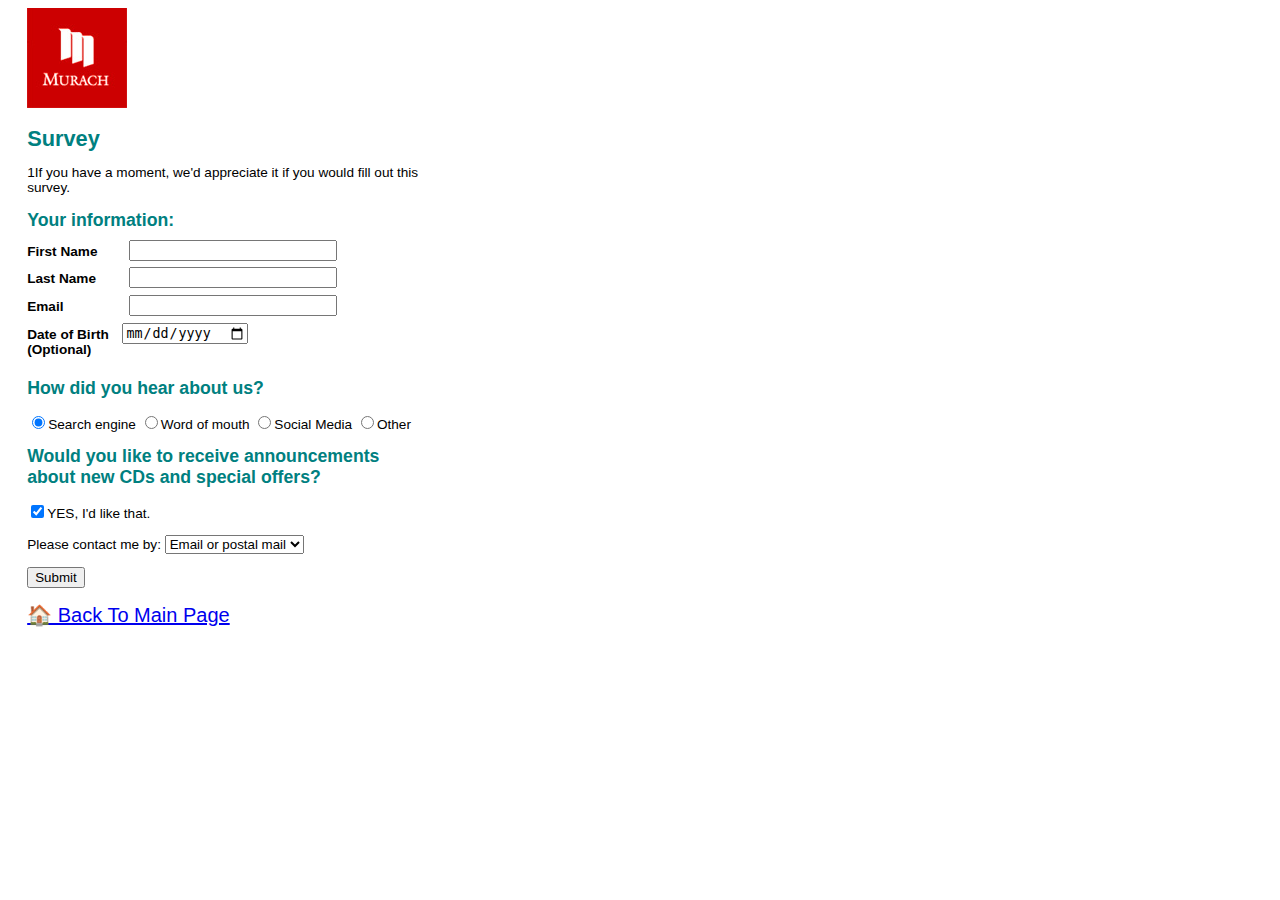
<file: target/Survey_maven_allDone-1.0-SNAPSHOT/index.html>
<!DOCTYPE html>
<html>
    <head>
        <meta charset="ISO-8859-1" />
        <title>Murach's Java Servlets and JSP</title>
        <link rel="stylesheet" href="styles/survey.css">
    </head>
    <body>
        <form action="survey" method="post">
            <img src="images/murachlogo.jpg" alt="Murach" width="100">
            <h1>Survey</h1>
            <p>1If you have a moment, we'd appreciate it if you would fill out this survey.</p>
            
            <h2>Your information:</h2>
            <input type="hidden" name="action" value="add">
            <label>First Name</label>
            <input type="text" name="firstName"  required><br>
            <label>Last Name</label>
            <input type="text" name="lastName"  required><br>
            <label>Email</label>
            <input type="email" name="email" required><br>
            <label>Date of Birth (Optional)</label>
            <input type="date" name="dateOfBirth"><br>

            <h2>How did you hear about us?</h2>
            <p><input type=radio name="heardFrom" value="Search Engine" checked>Search engine
               <input type=radio name="heardFrom" value="Word of mouth">Word of mouth
               <input type=radio name="heardFrom" value="Social Media">Social Media
               <input type=radio name="heardFrom" value="Other">Other</p>

            <h2>Would you like to receive announcements about new CDs and special offers?</h2>
            <p><input type="checkbox" name="wantsUpdates" checked>YES, I'd like that.</p>

            <p>Please contact me by:
                <select name="contactVia">
                    <option value="Both" selected>Email or postal mail</option>
                    <option value="Email">Email only</option>
                    <option value="Postal Mail">Postal mail only</option>
                </select>
            </p>

            <input type=submit value="Submit">
        </form>
        
        <br>
        
        <a class = "returnHome" href="https://thangmainpage-f659678d7b24.herokuapp.com/#listEx"><i class="fa-solid fa-house"></i> &#127968 Back To Main Page</a>
    </body>
</html>
</file>
<file: target/Survey_maven_allDone-1.0-SNAPSHOT/styles/survey.css>
/* The styles for the elements */
body { 
    font-family: Arial, Helvetica, sans-serif;
    font-size: 85%;
    margin-left: 2em;
    margin-right: 2em;
    width: 400px;
}
h1 {     
    font-size: 160%;
    color: teal;
    margin-bottom: .5em;    
}
h2 {     
    font-size: 130%;
    color: teal;
    margin-bottom: .5em;    
}
label {
    float: left;
    width: 7em;
    margin-bottom: 0.5em;
    padding-top: .3em;
    font-weight: bold;
}
input[type="text"], input[type="email"] {  /* An attribute selector */
    font-family: Arial, Helvetica, sans-serif;
    width: 15em;
    margin-left: 0.5em;    
    margin-bottom: 0.5em;
}
span {
    margin-left: 0.5em;    
    margin-bottom: 0.5em;    
}
br {
    clear: both;
}

/* The styles for the classes */
.pad_top {
    padding-top: 0.25em;
}
.margin_left {
    margin-left: 0.5em;
}

/* The styles for a table */
table {
    border: 1px solid black;
    border-collapse: collapse;   
}
th, td {
    border: 1px solid black;
    text-align: left;
    padding: .5em;
}
.right {
    text-align: right;
}

.returnHome{
    font-size: 20px;
    text-align: center;
}
</file>
